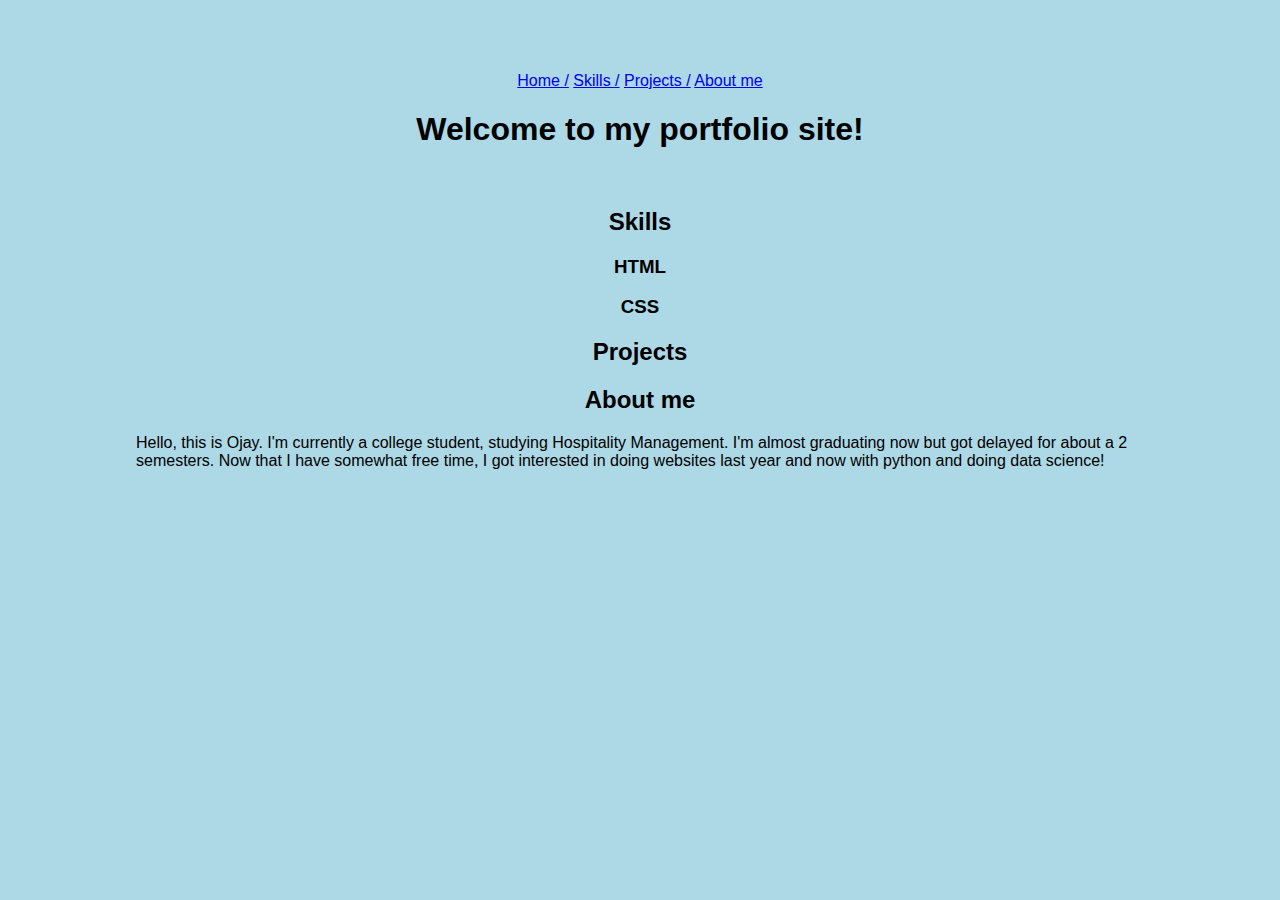
<file: index.html>
<!DOCTYPE html>
<html lang="en">
	<head>
		<title>Welcome to my portfolio</title>
		<meta charset="UTF-8">
		<meta name="viewport" content="width=device-width, initial-scale=1">
		<link href="src/index.css" rel="stylesheet">
	</head>
	<body>
	<header>
		<!-- main header, titles -->
		<!-- somewhat modern nav bar -->
		<nav>
				<a href="index.html#home">Home /</a>
				<a href="index.html#skills">Skills /</a>
				<a href="index.html#projects">Projects /</a>
				<a href="index.html#about-me">About me</a>
		</nav>
	</header>
	<main>
		<!-- main content,showcasing my pics and links of my other project/repo -->
		<article id="home">
	  	<h1>Welcome to my portfolio site!</h1><br>
	  </article>
	  <article id="skills">
		  <h2>Skills</h2>
	  	  <section>
	  	    <h3>HTML</h3>
	  	  </section>
	  	  <section>
	  	    <h3>CSS</h3>
	  	    <p></p>
	  	  </section>
	  </article>
	  <article id="projects">
	  	<h2>Projects</h2>
	  </article>
	  <article id="about-me">
		  <h2>About me</h2>
		    <p>Hello, this is Ojay. I'm currently a college student, studying Hospitality Management. I'm almost graduating now but got delayed for about a 2 semesters. Now that I have somewhat free time, I got interested in doing websites last year and now with python and doing data science!</p>
		  </article>
	</main>
		<!-- footer is mainly for contacts -->
	<footer>
		
	</footer>
	</body>
</html>
</file>
<file: src/index.css>
html {
	color: black;
	background-color: lightblue;
	margin: 8em;
	margin-top: 4em;
	text-align: center;
	font-family: Arial, Helvetica, sans-serif;
}

nav {
  
}

p {
  text-align: left;
}
</file>
